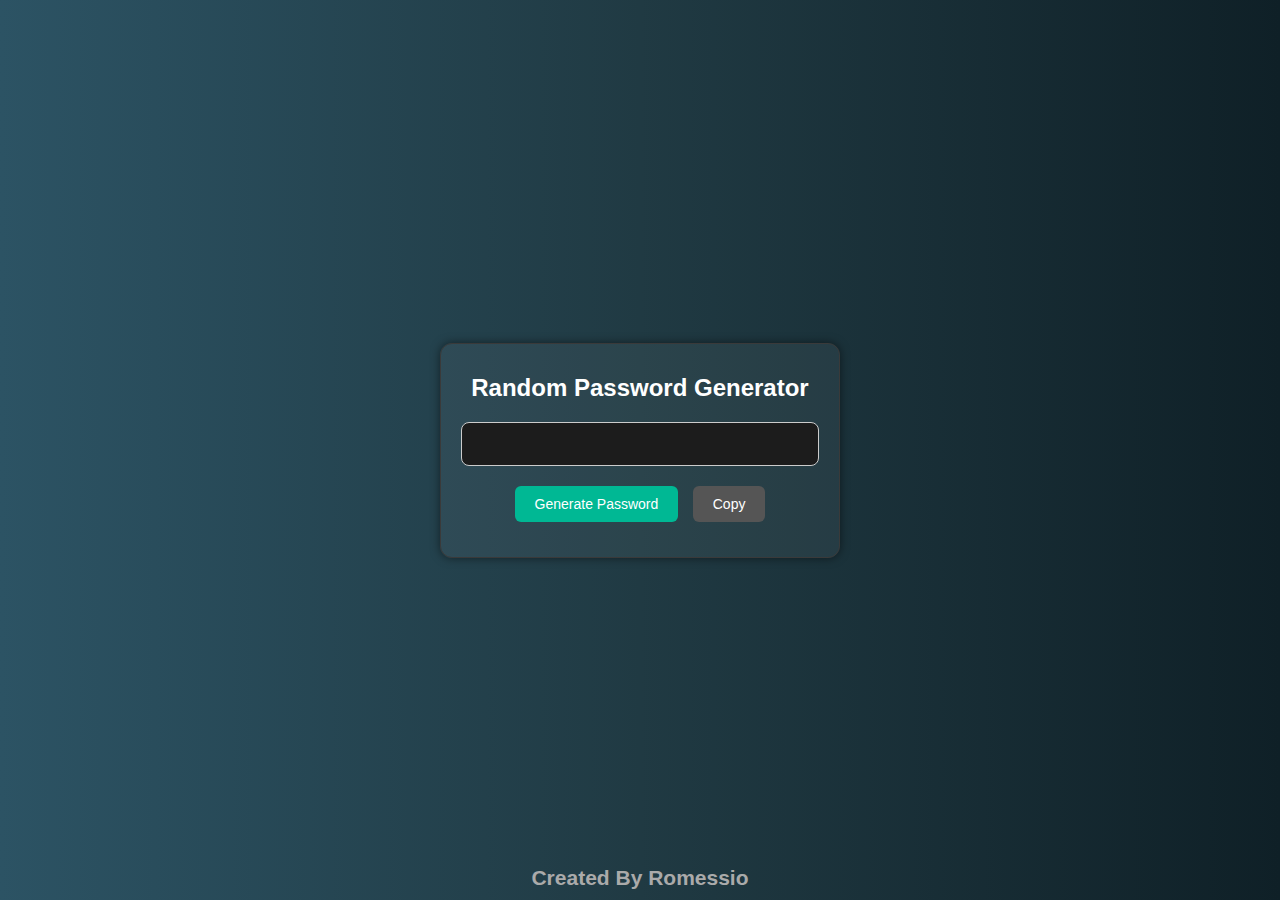
<file: index.html>
<!DOCTYPE html>
<html lang = "en">

<head>
    <meta charset = "UTF-8">
    <meta name = "viewport" content = "width=device-width, initial-scale = 1.0">
    <title>Password Generator</title>
    <link rel = "icon" type = "image/png" href = "lock.png">
    <link rel = "stylesheet"  href = "styles.css">
    <script src = "scripts.js"></script>
</head>

<body>
    <div class = "generate">
        <h2>Random Password Generator</h2>
        <input type = "text"  id = "password" readonly>
        <button onclick = "generatePassword()">Generate Password</button>
        <button id = "copybttn" onclick = "copyPassword()" disabled>Copy</button>
        <p id = "copy-message">Copied to clipboard!</p>
        <p id = "fail-message">Failed to copy password.</p>
    </div>
    </div>
</body>

<footer>
    <h2>Created By Romessio</h2>
</footer>

</html>
</file>
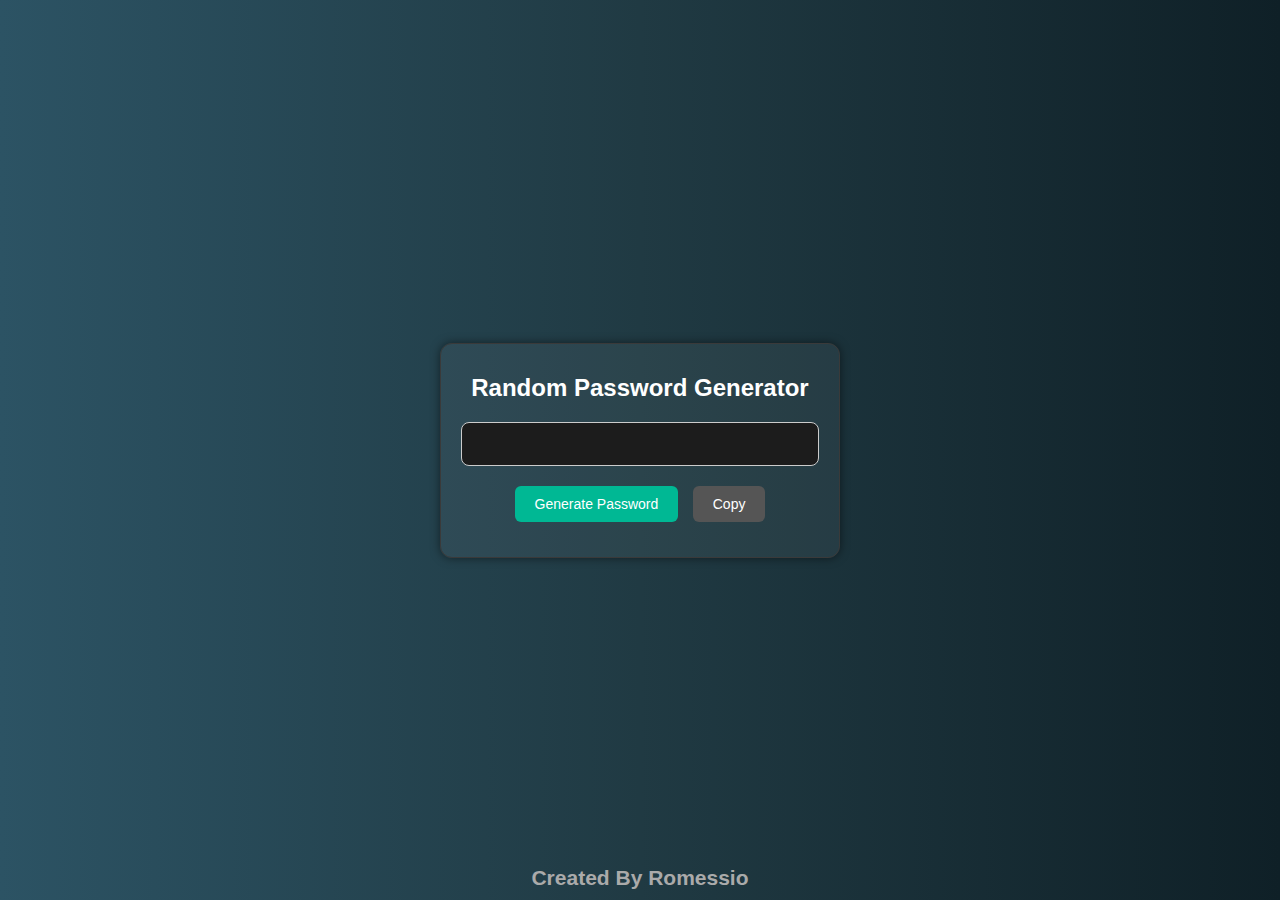
<file: random.html>
<!DOCTYPE html>
<html lang = "en">

<head>
    <meta charset = "UTF-8">
    <meta name = "viewport" content = "width=device-width, initial-scale = 1.0">
    <title>Password Generator</title>
    <link rel = "icon" type = "image/png" href = "lock.png">
    <link rel = "stylesheet"  href = "styles.css">
    <script src = "scripts.js"></script>
</head>

<body>
    <div class = "generate">
        <h2>Random Password Generator</h2>
        <input type = "text"  id = "password" readonly>
        <button onclick = "generatePassword()">Generate Password</button>
        <button id = "copybttn" onclick = "copyPassword()" disabled>Copy</button>
        <p id = "copy-message">Copied to clipboard!</p>
        <p id = "fail-message">Failed to copy password.</p>

    </div>
    </div>
</body>

<footer>
    <h2>Created By Romessio</h2>
</footer>

</html>
</file>
<file: styles.css>
/* Reset some default styles */
* {
    margin: 0;
    padding: 0;
    box-sizing: border-box;
}

body {
    font-family: 'Segoe UI', Tahoma, Geneva, Verdana, sans-serif;
    background: #0f2027; 
    background: linear-gradient(to right, #2c5364, #203a43, #0f2027);
    color: #fff;
    display: flex;
    flex-direction: column;
    align-items: center;
    justify-content: center;
    height: 100vh;
    padding: 20px;
}

.generate {
    background-color: rgba(255, 255, 255, 0.05);
    border: 1px solid #3a3a3a;
    border-radius: 12px;
    padding: 30px 20px;
    box-shadow: 0 0 10px rgba(0,0,0,0.5);
    text-align: center;
    width: 100%;
    max-width: 400px;
}

.generate h2 {
    margin-bottom: 20px;
    font-size: 24px;
}


#password {
    width: 100%;
    padding: 12px;
    font-size: 16px;
    border-radius: 8px;
    border: 1px solid #ccc;
    margin-bottom: 15px;
    text-align: center;
    background-color: #1c1c1c;
    color: #00ffcc;
}

button {
    padding: 10px 20px;
    font-size: 14px;
    margin: 5px;
    border: none;
    border-radius: 6px;
    cursor: pointer;
    background-color: #00b894;
    color: white;
    transition: background-color 0.3s ease;
}

button:hover {
    background-color: #019875;
}

button:disabled {
    background-color: #555;
    cursor: not-allowed;
}

#copy-message, #fail-message {
    margin-top: 10px;
    font-size: 14px;
    display: none;
}

#copy-message {
    color: #00ff7f;
}

#fail-message {
    color: #ff4d4d;
}

footer {
    position: absolute;
    bottom: 10px;
    width: 100%;
    text-align: center;
    color: #aaa;
    font-size: 14px;
}
</file>
